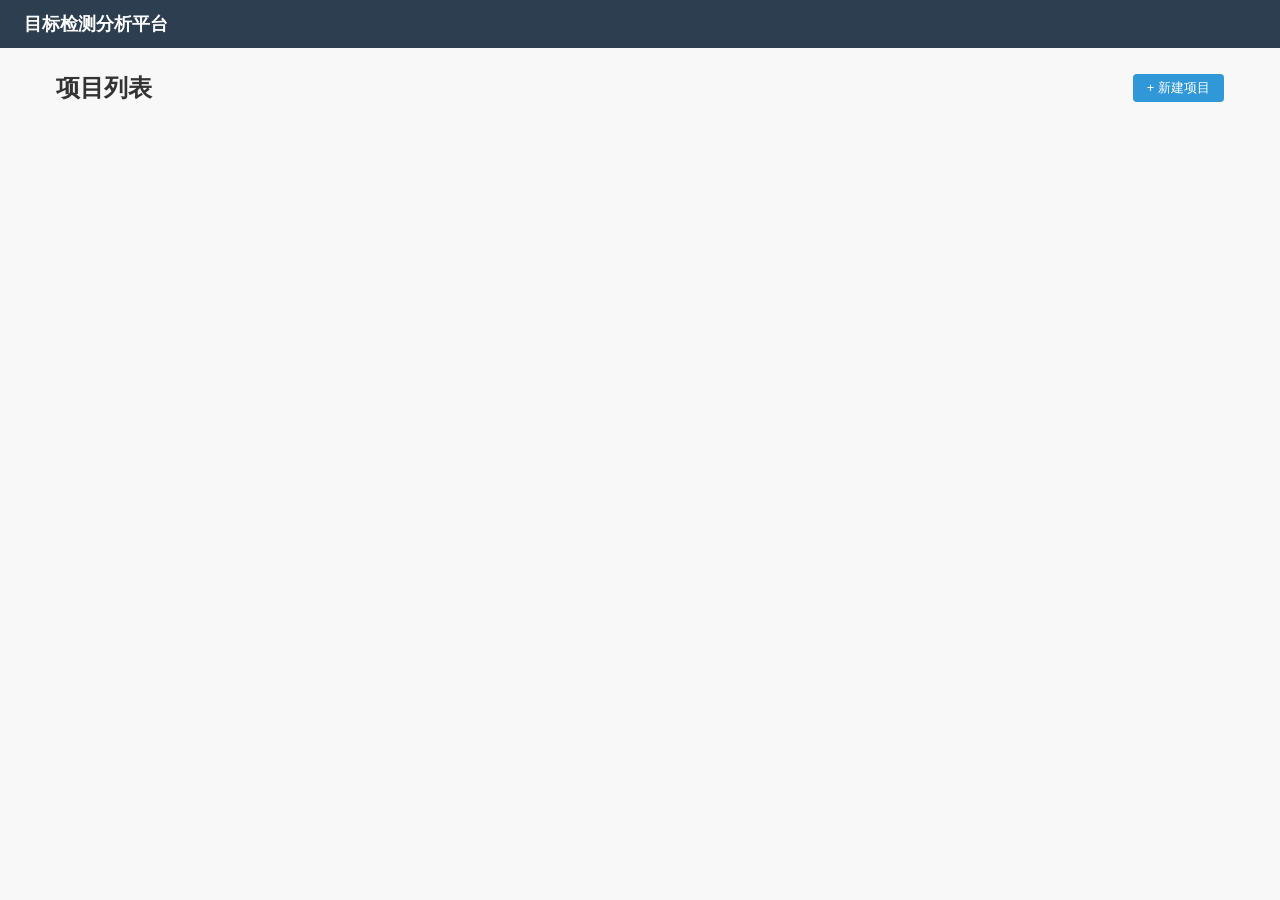
<file: templates/home.html>
<!DOCTYPE html>
<html lang="zh-CN">
<head>
    <meta charset="UTF-8" />
    <title>目标检测分析平台</title>
    <link rel="stylesheet" href="/static/style.css" />
</head>
<body>
    <header>
        <h1>目标检测分析平台</h1>
    </header>
    <div class="home-container">
        <div class="home-topbar">
            <h2>项目列表</h2>
            <button id="btn-create" class="btn-primary">+ 新建项目</button>
        </div>
        <div id="project-grid"></div>
        <div id="home-message"></div>
    </div>

    <!-- Create / Edit Modal -->
    <div id="proj-modal" class="modal-overlay" style="display:none;">
        <div class="modal-box">
            <div class="modal-header">
                <strong id="proj-modal-title">新建项目</strong>
                <button class="modal-close" id="proj-modal-close">×</button>
            </div>
            <div class="modal-body">
                <div class="form-row">
                    <label>项目名称 <span class="req">*</span></label>
                    <input type="text" id="proj-name" placeholder="例：打电话检测" />
                </div>
                <div class="form-row">
                    <label>类别（每行一个）</label>
                    <textarea id="proj-classes" rows="4" placeholder="call_phone&#10;not_call_phone&#10;other"></textarea>
                </div>
            </div>
            <div class="modal-footer">
                <button id="proj-modal-cancel">取消</button>
                <button id="proj-modal-save" class="btn-primary">保存</button>
            </div>
        </div>
    </div>

    <script>
    const BASE_DIR = {{ base_dir | tojson | safe }};

    let editingId = null;

    function showMsg(text, isError) {
        const el = document.getElementById('home-message');
        el.textContent = text;
        el.style.color = isError ? '#e04838' : '#3098d8';
        setTimeout(() => { el.textContent = ''; }, 3000);
    }

    // ── Project list ───────────────────────────────────────
    function loadProjects() {
        fetch('/api/projects').then(r => r.json()).then(projects => {
            const grid = document.getElementById('project-grid');
            grid.innerHTML = '';
            if (!projects.length) {
                grid.innerHTML = '<p class="empty-tip">暂无项目，点击「新建项目」开始</p>';
                return;
            }
            projects.forEach(p => {
                const card = document.createElement('div');
                card.className = 'project-card';
                const hasData = p.images_dir;
                const infoHtml = hasData
                    ? `<div class="project-card-info"><span class="info-label">图片：</span><span class="info-value" title="${escHtml(p.images_dir)}">${escHtml(shortenPath(p.images_dir))}</span></div>
                       <div class="project-card-info"><span class="info-label">标注：</span><span class="info-value" title="${escHtml(p.labels_dir)}">${escHtml(shortenPath(p.labels_dir))}</span></div>`
                    : `<div class="project-card-info"><span class="info-label">数据通过版本管理</span></div>`;
                card.innerHTML = `
                    <div class="project-card-title">${escHtml(p.name)}</div>
                    ${infoHtml}
                    <div class="project-card-classes">${(p.classes||[]).map(c => `<span class="class-tag">${escHtml(c)}</span>`).join('')}</div>
                    <div class="project-card-actions">
                        <button class="btn-primary btn-open" data-id="${p.id}">打开</button>
                        <button class="btn-edit" data-id="${p.id}">编辑</button>
                        <button class="btn-danger btn-del" data-id="${p.id}">删除</button>
                    </div>`;
                grid.appendChild(card);
            });

            grid.querySelectorAll('.btn-open').forEach(btn => {
                btn.addEventListener('click', () => { window.location.href = `/project/${btn.dataset.id}`; });
            });
            grid.querySelectorAll('.btn-edit').forEach(btn => {
                btn.addEventListener('click', () => {
                    const proj = projects.find(p => p.id === btn.dataset.id);
                    if (proj) openEditModal(proj);
                });
            });
            grid.querySelectorAll('.btn-del').forEach(btn => {
                btn.addEventListener('click', () => deleteProject(btn.dataset.id));
            });
        });
    }

    function deleteProject(id) {
        if (!confirm('确认删除该项目？（不会删除磁盘上的文件）')) return;
        fetch(`/api/projects/${id}`, {method: 'DELETE'}).then(r => r.json()).then(d => {
            if (d.success) { showMsg('删除成功'); loadProjects(); }
        });
    }

    function escHtml(s) {
        return String(s).replace(/&/g,'&amp;').replace(/</g,'&lt;').replace(/>/g,'&gt;').replace(/"/g,'&quot;');
    }
    function shortenPath(p) {
        if (!p) return '';
        if (p.length <= 45) return p;
        return '…' + p.slice(-42);
    }

    // ── Modal ──────────────────────────────────────────────
    function openCreateModal() {
        editingId = null;
        document.getElementById('proj-modal-title').textContent = '新建项目';
        document.getElementById('proj-name').value = '';
        document.getElementById('proj-classes').value = 'call_phone\nnot_call_phone\nother';
        document.getElementById('proj-modal').style.display = 'flex';
    }

    function openEditModal(proj) {
        editingId = proj.id;
        document.getElementById('proj-modal-title').textContent = '编辑项目';
        document.getElementById('proj-name').value = proj.name;
        document.getElementById('proj-classes').value = (proj.classes || []).join('\n');
        document.getElementById('proj-modal').style.display = 'flex';
    }

    function closeModal() {
        document.getElementById('proj-modal').style.display = 'none';
    }

    document.getElementById('btn-create').addEventListener('click', openCreateModal);
    document.getElementById('proj-modal-close').addEventListener('click', closeModal);
    document.getElementById('proj-modal-cancel').addEventListener('click', closeModal);

    document.getElementById('proj-modal-save').addEventListener('click', () => {
        const name = document.getElementById('proj-name').value.trim();
        const classesText = document.getElementById('proj-classes').value.trim();
        const classes = classesText.split(/[\n,]+/).map(s => s.trim()).filter(Boolean);

        if (!name) { showMsg('请填写项目名称', true); return; }

        let payload, url, method;
        payload = {name, classes};
        if (editingId) {
            url = `/api/projects/${editingId}`;
            method = 'PUT';
        } else {
            url = '/api/projects';
            method = 'POST';
        }

        fetch(url, {method, headers: {'Content-Type': 'application/json'}, body: JSON.stringify(payload)})
            .then(r => r.json()).then(d => {
                if (d.error) { showMsg(d.error, true); return; }
                closeModal();
                const msg = editingId ? '项目已更新' : '项目已创建，请在版本管理页面上传数据';
                showMsg(msg);
                loadProjects();
            }).catch(() => showMsg('操作失败', true));
    });

    loadProjects();
    </script>
</body>
</html>
</file>
<file: static/style.css>
*{box-sizing:border-box;}
body{font-family:Arial, sans-serif; color:#333; margin:0; background:#f8f8f8;}
.container{padding:12px;}

/* ── Toolbar ─────────────────────────────────────────────── */
.toolbar{background:white; border:1px solid #ddd; border-radius:8px; padding:12px 16px; margin-bottom:12px; display:flex; align-items:center; gap:16px; flex-wrap:wrap;}
.toolbar-stats{font-size:13px; color:#666; white-space:nowrap;}
.toolbar-stats strong{color:#3098d8; font-weight:600;}
.toolbar-filters{display:flex; gap:6px; border-left:1px solid #eee; border-right:1px solid #eee; padding:0 16px;}
.filter-btn{background:#f5f5f5; border:1px solid #ddd; border-radius:4px; padding:5px 12px; font-size:13px; cursor:pointer; color:#555; transition:all .15s;}
.filter-btn:hover{background:#e8e8e8; border-color:#ccc;}
.filter-btn.active{background:#3098d8; color:white; border-color:#3098d8;}
.toolbar-class-filter{display:flex; align-items:center; gap:6px; border-left:1px solid #eee; border-right:1px solid #eee; padding:0 16px;}
.class-filter-label{font-size:13px; color:#666; white-space:nowrap;}
#class-filter-select{padding:5px 8px; font-size:13px; border:1px solid #ddd; border-radius:4px; cursor:pointer;}
#class-filter-select:hover{border-color:#ccc;}
.toolbar-actions{display:flex; gap:8px; margin-left:auto;}
.toolbar-actions button{padding:6px 14px; font-size:13px; border:1px solid #ccc; background:white; border-radius:4px; cursor:pointer; white-space:nowrap;}
.toolbar-actions button:hover{background:#f5f5f5; border-color:#999;}
.toolbar-actions #btn-upload{background:#3098d8; color:white; border-color:#3098d8;}
.toolbar-actions #btn-upload:hover{background:#2880b8;}
.toolbar-actions #btn-delete-selected{background:#fff; color:#e04838; border:1px solid #e04838;}
.toolbar-actions #btn-delete-selected:hover{background:#fdf0f0;}
#grid-view{background:white; border:1px solid #ddd; border-radius:8px; padding:12px;}
#grid-controls{display:flex; align-items:center; gap:8px; margin-bottom:12px;}
#image-grid{display:grid; grid-template-columns:repeat(8, 1fr); grid-auto-rows: 150px; gap:8px;}
.grid-item{position:relative; border:1px solid #ccc; border-radius:4px; overflow:hidden; cursor:pointer;}
.grid-item.selected{border-color:#3098d8;}
.grid-item img{width:100%; height:100%; object-fit:contain; display:block;}
.grid-item .grid-box{position:absolute; border:2px solid #00b7ff; pointer-events:none; box-sizing:border-box;}
.grid-item .label{position:absolute; top:4px; left:4px; background:rgba(0,0,0,0.7); color:white; padding:2px 4px; font-size:12px; border-radius:2px;}
.grid-item .status-icon{position:absolute; bottom:4px; right:4px; width:16px; height:16px; border-radius:50%; border:1px solid #999;}
.grid-item.labeled .status-icon{background:#0f0; border-color:#0c0;}
.grid-item.unlabeled .status-icon{background:#ccc; border-color:#999;}
#viewer{background:white; border:1px solid #ddd; border-radius:8px; padding:12px;}
#image-holder{position:relative; width:100%; max-width:920px; margin:auto; display:flex; justify-content:center;}
#current-image{max-width:100%; max-height:70vh; height:auto; display:block;}
#overlay{position:absolute; pointer-events:none;}
#controls{margin-top:10px; display:flex; align-items:center; gap:8px; flex-wrap:wrap;}
.resize-controls{display:flex; align-items:center; gap:6px; margin-left:auto; padding-left:12px; border-left:1px solid #eee;}
.resize-label{font-size:12px; color:#666; white-space:nowrap;}
.resize-btn{padding:3px 8px; font-size:12px; border:1px solid #ccc; background:#f5f5f5; border-radius:4px; cursor:pointer; white-space:nowrap;}
.resize-btn:hover{background:#e8e8e8;}
.resize-btn.active{background:#3098d8; color:white; border-color:#3098d8;}
#resize-ratio{width:60px; padding:3px 6px; font-size:12px; border:1px solid #ccc; border-radius:4px;}
#btn-resize-preview{padding:3px 10px; font-size:12px; border:1px solid #9c27b0; background:#f3e5f5; color:#9c27b0; border-radius:4px; cursor:pointer;}
#btn-resize-preview:hover{background:#e1bee7;}
#btn-resize-apply{padding:3px 10px; font-size:12px; border:1px solid #388e3c; background:#e8f5e9; color:#388e3c; border-radius:4px; cursor:pointer;}
#btn-resize-apply:hover{background:#c8e6c9;}
#btn-resize-reset{padding:3px 10px; font-size:12px; border:1px solid #e65100; background:#fff3e0; color:#e65100; border-radius:4px; cursor:pointer;}
#btn-resize-reset:hover{background:#ffe0b2;}
.scale-controls{display:flex; align-items:center; gap:6px; padding-left:12px; border-left:1px solid #eee;}
.scale-label{font-size:12px; color:#666; white-space:nowrap;}
.scale-btn{padding:3px 8px; font-size:12px; border:1px solid #ccc; background:#f5f5f5; border-radius:4px; cursor:pointer; white-space:nowrap;}
.scale-btn:hover{background:#e8e8e8;}
.scale-btn.active{background:#9c27b0; color:white; border-color:#9c27b0;}
#scale-ratio{width:60px; padding:3px 6px; font-size:12px; border:1px solid #ccc; border-radius:4px;}
#btn-scale-preview{padding:3px 10px; font-size:12px; border:1px solid #1565c0; background:#e3f2fd; color:#1565c0; border-radius:4px; cursor:pointer;}
#btn-scale-preview:hover{background:#bbdefb;}
#btn-scale-apply{padding:3px 10px; font-size:12px; border:1px solid #2e7d32; background:#e8f5e9; color:#2e7d32; border-radius:4px; cursor:pointer;}
#btn-scale-apply:hover{background:#c8e6c9;}
#btn-scale-reset{padding:3px 10px; font-size:12px; border:1px solid #e65100; background:#fff3e0; color:#e65100; border-radius:4px; cursor:pointer;}
#btn-scale-reset:hover{background:#ffe0b2;}
#coco-yolo{background:white; border:1px solid #ddd; border-radius:8px; padding:12px;}
#io-section{background:white; border:1px solid #ddd; border-radius:8px; padding:12px;}
.fmt-tabs{display:flex; gap:0; margin-bottom:12px; border-bottom:2px solid #e0e0e0;}
.fmt-tab{background:none; border:none; padding:6px 18px; font-size:13px; cursor:pointer; color:#666; border-bottom:2px solid transparent; margin-bottom:-2px;}
.fmt-tab:hover{color:#3098d8;}
.fmt-tab.active{color:#3098d8; border-bottom-color:#3098d8; font-weight:600;}
.fmt-panel{display:flex; flex-direction:column; gap:8px;}
.io-label{font-size:12px; color:#666; white-space:nowrap; min-width:90px;}
.btn-browse{padding:3px 8px; font-size:12px; border:1px solid #ccc; background:#f5f5f5; border-radius:4px; cursor:pointer; white-space:nowrap;}
.btn-browse:hover{background:#e8e8e8;}
.fmt-tabs-sm{border-bottom:none; gap:4px;}
.fmt-tabs-sm .fmt-tab{padding:3px 12px; font-size:12px; border:1px solid #ddd; border-radius:12px; border-bottom:1px solid #ddd; margin-bottom:0; background:#fafafa;}
.fmt-tabs-sm .fmt-tab.active{background:#3098d8; color:#fff; border-color:#3098d8;}
.fmt-tip{font-size:11px; color:#888; margin-top:4px; font-style:italic;}
.hint-box{background:#eaf4fb; border:1px solid #3098d8; border-radius:6px; padding:10px 12px; font-size:13px; color:#3098d8;}
#message{margin-top:6px; min-height:24px; font-size:14px;}
.grid-item .grid-checkbox{position:absolute; top:6px; right:6px; width:16px; height:16px; cursor:pointer; accent-color:#3098d8; opacity:0.8;}
.grid-item .grid-checkbox:hover{opacity:1;}
.export-row{display:flex; align-items:center; gap:6px; margin-bottom:6px;}
.export-path{flex:1; min-width:0; padding:3px 6px; border:1px solid #ccc; border-radius:4px; font-size:13px;}
.path-row{display:flex; align-items:center; gap:4px; margin-bottom:6px; flex-wrap:wrap;}
.path-row label{font-size:12px; white-space:nowrap; color:#555;}
.path-row input{flex:1; min-width:0; padding:3px 5px; border:1px solid #ccc; border-radius:4px; font-size:12px;}
.path-row select{padding:3px 4px; border:1px solid #ccc; border-radius:4px; font-size:12px;}
/* 目录浏览弹出框 */
#dir-browser-modal{display:none; position:fixed; inset:0; background:rgba(0,0,0,.45); z-index:2000; justify-content:center; align-items:center;}
#dir-browser-box{background:#fff; border-radius:8px; padding:16px; width:480px; max-width:94vw; display:flex; flex-direction:column; gap:10px; box-shadow:0 4px 24px rgba(0,0,0,.25);}
#dir-browser-header{display:flex; justify-content:space-between; align-items:center;}
#dir-browser-header strong{font-size:15px;}
#dir-browser-close{background:none; border:none; font-size:20px; cursor:pointer; color:#666; line-height:1;}
#dir-browser-path{font-size:11px; color:#555; background:#f5f5f5; padding:4px 8px; border-radius:4px; word-break:break-all;}
#dir-browser-list{list-style:none; padding:0; margin:0; max-height:280px; overflow-y:auto; border:1px solid #ddd; border-radius:4px;}
.dir-entry{padding:7px 12px; cursor:pointer; border-bottom:1px solid #f0f0f0; font-size:13px;}
.dir-entry:hover{background:#eaf4fb;}
.dir-up{color:#888; font-style:italic;}
.dir-file{color:#3098d8;}
#dir-browser-footer{display:flex; gap:8px; justify-content:flex-end;}
#dir-browser-select{background:#3098d8; color:#fff; border:none; border-radius:4px; padding:5px 14px; cursor:pointer;}
#dir-browser-select:hover{background:#2880b8;}
#dir-browser-cancel{background:#eee; border:none; border-radius:4px; padding:5px 14px; cursor:pointer;}
.grid-item .grid-filename{position:absolute; bottom:0; left:0; right:0; background:rgba(0,0,0,0.55); color:#fff; font-size:11px; padding:2px 4px; white-space:nowrap; overflow:hidden; text-overflow:ellipsis; pointer-events:none;}
.grid-item .grid-del-btn{position:absolute; top:4px; left:4px; width:20px; height:20px; border-radius:50%; background:rgba(180,0,0,0.7); color:#fff; border:none; font-size:14px; line-height:1; cursor:pointer; display:none; align-items:center; justify-content:center; padding:0;}
.grid-item:hover .grid-del-btn{display:flex;}
.grid-item .grid-del-btn:hover{background:rgba(220,0,0,0.95);}

/* Header back link */
header{display:flex; align-items:center; gap:16px; background:#2c3e50; color:white; padding:12px 24px;}
header h1{margin:0; font-size:18px;}
.header-back{color:rgba(255,255,255,0.85); text-decoration:none; font-size:14px; white-space:nowrap;}
.header-back:hover{color:#fff; text-decoration:underline;}

/* Home page */
.home-container{max-width:1200px; margin:24px auto; padding:0 16px;}
.home-topbar{display:flex; align-items:center; justify-content:space-between; margin-bottom:20px;}
.home-topbar h2{margin:0; color:#333;}
#project-grid{display:grid; grid-template-columns:repeat(auto-fill, minmax(280px,1fr)); gap:16px;}
.project-card{background:#fff; border:1px solid #ddd; border-radius:8px; padding:16px; display:flex; flex-direction:column; gap:8px; box-shadow:0 1px 4px rgba(0,0,0,.06);}
.project-card-title{font-size:16px; font-weight:600; color:#333; white-space:nowrap; overflow:hidden; text-overflow:ellipsis;}
.project-card-info{font-size:12px; color:#666; display:flex; gap:4px;}
.info-label{white-space:nowrap; color:#888;}
.info-value{overflow:hidden; text-overflow:ellipsis; white-space:nowrap;}
.project-card-classes{display:flex; flex-wrap:wrap; gap:4px;}
.class-tag{background:#eaf4fb; color:#3098d8; border-radius:12px; padding:2px 8px; font-size:11px;}
.project-card-actions{display:flex; gap:8px; margin-top:4px;}
.btn-primary{background:#3098d8; color:#fff; border:none; border-radius:4px; padding:5px 14px; cursor:pointer; font-size:13px;}
.btn-primary:hover{background:#2880b8;}
.btn-edit{background:#f0f0f0; color:#333; border:none; border-radius:4px; padding:5px 14px; cursor:pointer; font-size:13px;}
.btn-edit:hover{background:#e0e0e0;}
.btn-danger{background:#fff; color:#e04838; border:1px solid #e04838; border-radius:4px; padding:5px 14px; cursor:pointer; font-size:13px;}
.btn-danger:hover{background:#fdf0f0;}
.btn-sm{padding:3px 8px; font-size:12px; border:1px solid #ccc; background:#f5f5f5; border-radius:4px; cursor:pointer; white-space:nowrap;}
.btn-sm:hover{background:#e8e8e8;}
.empty-tip{color:#888; font-style:italic; text-align:center; padding:40px 0;}
#home-message{min-height:24px; font-size:14px; margin-top:12px;}

/* Modal */
.modal-overlay{display:none; position:fixed; inset:0; background:rgba(0,0,0,.45); z-index:2000; justify-content:center; align-items:center;}
.modal-box{background:#fff; border-radius:8px; padding:0; width:480px; max-width:94vw; box-shadow:0 4px 24px rgba(0,0,0,.25); display:flex; flex-direction:column;}
.modal-header{display:flex; justify-content:space-between; align-items:center; padding:14px 16px; border-bottom:1px solid #eee;}
.modal-header strong{font-size:15px;}
.modal-close{background:none; border:none; font-size:20px; cursor:pointer; color:#666; line-height:1;}
.modal-body{padding:16px; display:flex; flex-direction:column; gap:12px;}
.modal-footer{padding:12px 16px; border-top:1px solid #eee; display:flex; justify-content:flex-end; gap:8px;}
.form-row{display:flex; flex-direction:column; gap:4px;}
.form-row label{font-size:13px; color:#555; font-weight:500;}
.form-row input, .form-row textarea{border:1px solid #ccc; border-radius:4px; padding:6px 8px; font-size:13px; width:100%; box-sizing:border-box;}
.form-row textarea{resize:vertical; font-family:monospace;}
.input-row{display:flex; gap:6px;}
.input-row input{flex:1;}
.req{color:#e04838;}

/* ── Class color legend ─────────────────────────────────────── */
#class-legend-section{background:white; border:1px solid #ddd; border-radius:8px; padding:8px 12px;}
#class-color-legend{display:flex; flex-wrap:wrap; gap:6px 14px; align-items:center;}
.legend-cls-item{display:flex; align-items:center; gap:5px; font-size:12px; color:#444;}
.legend-cls-swatch{width:14px; height:14px; border-radius:2px; flex-shrink:0;}

/* ── IO section title ────────────────────────────────────────── */
.io-section-title{font-size:13px; font-weight:600; color:#3098d8; margin-bottom:6px;}

/* ── Header evaluate button ─────────────────────────────────── */
.header-actions{display:flex; gap:8px; margin-left:auto;}
.header-eval-btn{
    background:rgba(255,255,255,0.15); color:#fff;
    border:1px solid rgba(255,255,255,0.4); border-radius:4px;
    padding:4px 12px; font-size:13px; text-decoration:none; white-space:nowrap;
    cursor:pointer;
}
.header-eval-btn:hover{background:rgba(255,255,255,0.28); color:#fff; text-decoration:none;}

/* ── Evaluate page layout ────────────────────────────────────── */
#eval-side-panel{
    width:240px; flex-shrink:0; background:white; border:1px solid #ddd;
    border-radius:8px; padding:12px; display:flex; flex-direction:column; gap:10px;
    align-self:flex-start;
}
#eval-side-panel h2{margin:0 0 4px; font-size:15px; color:#3098d8;}
.eval-ctrl-group{display:flex; flex-direction:column; gap:4px;}
.eval-ctrl-group > label{font-size:12px; font-weight:600; color:#555;}
.eval-ctrl-group select{padding:4px 6px; border:1px solid #ccc; border-radius:4px; font-size:13px; width:100%;}
.eval-hint{font-size:11px; color:#999; font-style:italic; line-height:1.4;}
.threshold-row{display:flex; align-items:center; gap:6px;}
.threshold-row input[type=number]{width:60px; padding:3px 5px; border:1px solid #ccc; border-radius:4px; font-size:12px;}
.threshold-row input[type=range]{flex:1;}

/* Legend */
.eval-legend{margin-top:6px; padding-top:8px; border-top:1px solid #eee;}
.legend-title{font-size:12px; font-weight:600; color:#555; margin-bottom:4px;}
.legend-row{display:flex; align-items:center; gap:6px; font-size:12px; color:#555; padding:2px 0;}
.legend-box{display:inline-block; width:20px; height:12px; border:2px solid #ccc; flex-shrink:0;}
.legend-dashed{border-style:dashed;}

/* ── Metrics table ───────────────────────────────────────────── */
.eval-metrics-table{width:100%; border-collapse:collapse; font-size:13px;}
.eval-metrics-table th{background:#f5f5f5; padding:6px 10px; text-align:left; border-bottom:2px solid #e0e0e0; white-space:nowrap;}
.eval-metrics-table td{padding:5px 10px; border-bottom:1px solid #f0f0f0;}
.eval-metrics-table tr:hover td{background:#fafafa;}
.metric-val{font-weight:600; color:#3098d8;}
.metric-fp{color:#e04838;}
.metric-fn{color:#0070c0;}
.metric-overall td{background:#eaf4fb;}

/* ── Filter tabs ─────────────────────────────────────────────── */
.filter-tabs{display:flex; gap:0; border-bottom:2px solid #e0e0e0;}
.filter-tab{background:none; border:none; padding:5px 14px; font-size:13px; cursor:pointer; color:#666; border-bottom:2px solid transparent; margin-bottom:-2px; white-space:nowrap;}
.filter-tab:hover{color:#3098d8;}
.filter-tab.active{color:#3098d8; border-bottom-color:#3098d8; font-weight:600;}
.filter-tab span{font-size:11px; background:#e8e8e8; border-radius:10px; padding:1px 6px; margin-left:3px; color:#555;}
.filter-tab.active span{background:#d6ecf7;}

/* ── Eval image grid ─────────────────────────────────────────── */
.eval-image-grid{display:grid; grid-template-columns:repeat(8, 1fr); grid-auto-rows:140px; gap:8px; margin-top:10px;}

/* Grid item with SVG overlay */
.grid-item.eval-thumb{border:1px solid #ccc; border-radius:4px; overflow:hidden; cursor:pointer; position:relative;}
.grid-item.eval-thumb img{width:100%; height:100%; object-fit:contain; display:block;}
/* SVG overlay: same contain semantics as the img, so viewBox coords align perfectly */
.thumb-canvas{position:absolute; top:0; left:0; width:100%; height:100%; pointer-events:none;}

/* ── Status icons (top-right corner of each thumbnail) ───────── */
.eval-status-icons{position:absolute; top:4px; right:4px; display:flex; gap:2px; pointer-events:none;}
.si{width:17px; height:17px; border-radius:50%; font-size:10px; font-weight:700; display:flex; align-items:center; justify-content:center; color:#fff; line-height:1; box-shadow:0 1px 3px rgba(0,0,0,0.35);}
.si.ok{background:#00c853;}
.si.fp{background:#e04838;}
.si.fn{background:#0070c0;}

/* ── Overview page ───────────────────────────────────────────── */
.overview-cards{display:grid; grid-template-columns:repeat(auto-fit, minmax(150px, 1fr)); gap:12px; margin-bottom:12px;}
.ov-card{background:white; border:1px solid #ddd; border-radius:8px; padding:14px 16px; text-align:center;}
.ov-card-label{font-size:12px; color:#888; margin-bottom:6px;}
.ov-card-value{font-size:24px; font-weight:700; color:#3098d8;}
.overview-charts{display:grid; grid-template-columns:1fr 1fr; gap:12px;}
.chart-card{background:white; border:1px solid #ddd; border-radius:8px; padding:12px;}
.chart-title{font-size:14px; font-weight:600; color:#333; margin-bottom:10px; padding-bottom:8px; border-bottom:1px solid #eee;}
.chart-wrap{height:300px; position:relative;}
.chart-empty{color:#999; font-style:italic; text-align:center; padding:60px 0; font-size:13px;}
.ov-table-wrap{overflow-x:auto;}
.ov-table-toolbar{display:flex; align-items:center; gap:8px; margin-bottom:8px;}
.ov-search{flex:1; max-width:300px; padding:5px 8px; border:1px solid #ccc; border-radius:4px; font-size:13px;}
.ov-count{font-size:12px; color:#888;}
.ov-table{width:100%; border-collapse:collapse; font-size:13px;}
.ov-table th{background:#f5f5f5; padding:7px 10px; text-align:left; border-bottom:2px solid #e0e0e0; white-space:nowrap;}
.ov-table th.sortable{cursor:pointer; user-select:none;}
.ov-table th.sortable:hover{color:#3098d8;}
.ov-table td{padding:6px 10px; border-bottom:1px solid #f0f0f0;}
.ov-table tr:hover td{background:#fafafa;}
.ov-filename{max-width:260px; overflow:hidden; text-overflow:ellipsis; white-space:nowrap;}
.ov-color-dot{display:inline-block; width:10px; height:10px; border-radius:50%; margin-right:6px; vertical-align:middle;}
.ov-status{font-size:11px; padding:1px 6px; border-radius:10px;}
.ov-status.ok{background:#e8f5e9; color:#2e7d32;}
.ov-status.no{background:#fce4ec; color:#c62828;}
@media (max-width: 900px){ .overview-charts{grid-template-columns:1fr;} }

/* ── Versions page ──────────────────────────────────────────── */
#version-table-wrap{background:white; border:1px solid #ddd; border-radius:8px; padding:12px;}
#version-table-wrap .ov-table th:first-child{min-width:140px;}
#version-table-wrap .v-note{color:#666; max-width:220px; overflow:hidden; text-overflow:ellipsis; white-space:nowrap;}
#version-table-wrap .v-time{color:#888; font-size:12px; white-space:nowrap;}
#version-table-wrap .v-actions{white-space:nowrap;}
#version-table-wrap .v-actions .btn-sm{margin-right:4px;}
#version-table-wrap .btn-danger{color:#e04838; border:1px solid #e04838;}
#version-table-wrap .btn-danger:hover{background:#fdf0f0;}
.form-row select{border:1px solid #ccc; border-radius:4px; padding:6px 8px; font-size:13px; width:100%; box-sizing:border-box;}

/* ── QC page ─────────────────────────────────────────────────── */
.qc-toolbar{display:flex; flex-direction:column; gap:10px;}
.qc-toolbar-row{display:flex; align-items:center; gap:12px; flex-wrap:wrap;}
.qc-hint{font-size:13px; color:#666;}
.qc-threshold-label{font-size:13px; color:#333; display:flex; align-items:center; gap:6px;}
.qc-threshold-label strong{color:#3098d8; font-size:16px;}
.qc-threshold-tip{font-size:11px; color:#999;}
.qc-slider{flex:1; min-width:200px; max-width:500px; accent-color:#3098d8;}
.qc-section-count{font-size:12px; color:#888; font-weight:normal; margin-left:8px;}
.qc-groups{display:flex; flex-direction:column; gap:14px;}
.qc-group{background:#fafafa; border:1px solid #e0e0e0; border-radius:6px; padding:10px;}
.qc-group-header{font-size:13px; color:#444; margin-bottom:8px; padding-bottom:6px; border-bottom:1px solid #e0e0e0;}
.qc-group-grid{display:grid; grid-template-columns:repeat(auto-fill, minmax(150px, 1fr)); gap:10px;}
.qc-grid{display:grid; grid-template-columns:repeat(auto-fill, minmax(150px, 1fr)); gap:10px;}
.qc-img-card{position:relative; background:white; border:1px solid #ddd; border-radius:6px; overflow:hidden;}
.qc-img-card.representative{border-color:#00c853; border-width:2px;}
.qc-img-card.blurry{border-color:#ff9800;}
.qc-img-card img{width:100%; height:160px; object-fit:contain; background:#1a1a1a; display:block; cursor:pointer;}
.qc-img-name{font-size:11px; color:#555; padding:3px 6px; white-space:nowrap; overflow:hidden; text-overflow:ellipsis;}
.qc-blur-score{font-size:11px; padding:0 6px 3px; font-weight:600;}
.qc-rep-tag{position:absolute; top:4px; left:4px; background:#00c853; color:white; font-size:10px; padding:1px 6px; border-radius:8px;}
.qc-deleted-tag{position:absolute; top:0; left:0; right:0; background:rgba(224,72,56,0.85); color:white; text-align:center; font-size:11px; padding:2px; z-index:2;}
.qc-img-actions{display:flex; gap:4px; padding:4px 6px;}
.qc-img-actions button{flex:1; padding:3px 4px; font-size:11px; border:1px solid #ccc; background:#f5f5f5; border-radius:3px; cursor:pointer;}
.qc-img-actions .qc-btn-view:hover{background:#eaf4fb; border-color:#3098d8;}
.qc-img-actions .qc-btn-del{color:#e04838; border-color:#e04838; background:#fff;}
.qc-img-actions .qc-btn-del:hover{background:#fdf0f0;}
.qc-empty{color:#999; font-style:italic; text-align:center; padding:30px 0; font-size:13px;}

/* QC selectable cards (group optimization) */
.qc-img-card.qc-selectable{cursor:pointer; transition:border-color 0.15s, box-shadow 0.15s;}
.qc-img-card.qc-selectable:hover{box-shadow:0 0 0 2px #3098d8;}
.qc-img-card.qc-selectable.selected{border-color:#00c853; border-width:2px; box-shadow:0 0 0 1px #00c853;}
.qc-keep-tag{position:absolute; top:4px; left:4px; background:#00c853; color:white; font-size:10px; padding:1px 6px; border-radius:8px;}
.qc-drop-tag{position:absolute; top:4px; left:4px; background:#999; color:white; font-size:10px; padding:1px 6px; border-radius:8px;}
.qc-keep-name{color:#00c853; font-weight:600;}
.qc-btn-apply-group{background:#fff; border:1px solid #00c853; color:#00c853;}
.qc-btn-apply-group:hover:not(:disabled){background:#f0fbf4;}
.qc-btn-apply-group:disabled{opacity:0.6; cursor:default;}

/* ── Cross-QC page ────────────────────────────────────────── */
.cq-toolbar{display:flex; flex-direction:column; gap:10px;}
.cq-toolbar-row{display:flex; align-items:center; gap:12px; flex-wrap:wrap;}
.cq-label{font-size:13px; color:#333; font-weight:600; white-space:nowrap;}
.cq-select{border:1px solid #ccc; border-radius:4px; padding:6px 8px; font-size:13px; min-width:180px;}
.cq-status{font-size:13px; color:#666; margin-top:8px; padding:8px 12px; background:#f5f5f5; border-radius:6px;}
.cq-threshold-label{font-size:13px; color:#333; display:flex; align-items:center; gap:6px;}
.cq-threshold-label strong{color:#3098d8; font-size:16px;}
.cq-pairs-list{display:flex; flex-direction:column; gap:12px; max-height:70vh; overflow-y:auto;}
.cq-pair{background:#fafafa; border:1px solid #e0e0e0; border-radius:6px; padding:10px; position:relative;}
.cq-pair-header{display:flex; align-items:center; gap:10px; margin-bottom:8px;}
.cq-pair-idx{font-size:13px; font-weight:600; color:#444;}
.cq-distance{font-size:11px; color:white; padding:2px 8px; border-radius:10px; font-weight:600;}
.cq-pair-images{display:flex; gap:16px; flex-wrap:wrap;}
.cq-img-card{flex:1; min-width:200px; max-width:320px; background:white; border:1px solid #ddd; border-radius:6px; overflow:hidden; display:flex; flex-direction:column;}
.cq-img-card img{width:100%; height:180px; object-fit:contain; background:#1a1a1a; display:block;}
.cq-img-name{font-size:11px; color:#555; padding:4px 6px; white-space:nowrap; overflow:hidden; text-overflow:ellipsis;}
.cq-img-tag{font-size:10px; padding:2px 6px; font-weight:600;}
.cq-img-tag.tag-train{color:#2196f3; background:#e3f2fd;}
.cq-img-tag.tag-test{color:#ff6d00; background:#fff3e0;}
.cq-img-actions{display:flex; gap:4px; padding:4px 6px;}
.cq-img-actions button{flex:1; padding:3px 6px; font-size:11px; border:1px solid #ccc; background:#f5f5f5; border-radius:3px; cursor:pointer;}
.cq-img-actions .qc-btn-view:hover{background:#eaf4fb; border-color:#3098d8;}
.cq-img-actions .qc-btn-del{color:#e04838; border-color:#e04838; background:#fff;}
.cq-img-actions .qc-btn-del:hover{background:#fdf0f0;}
@media (max-width:700px){ .cq-pair-images{flex-direction:column;} .cq-img-card{max-width:100%;} }
</file>
